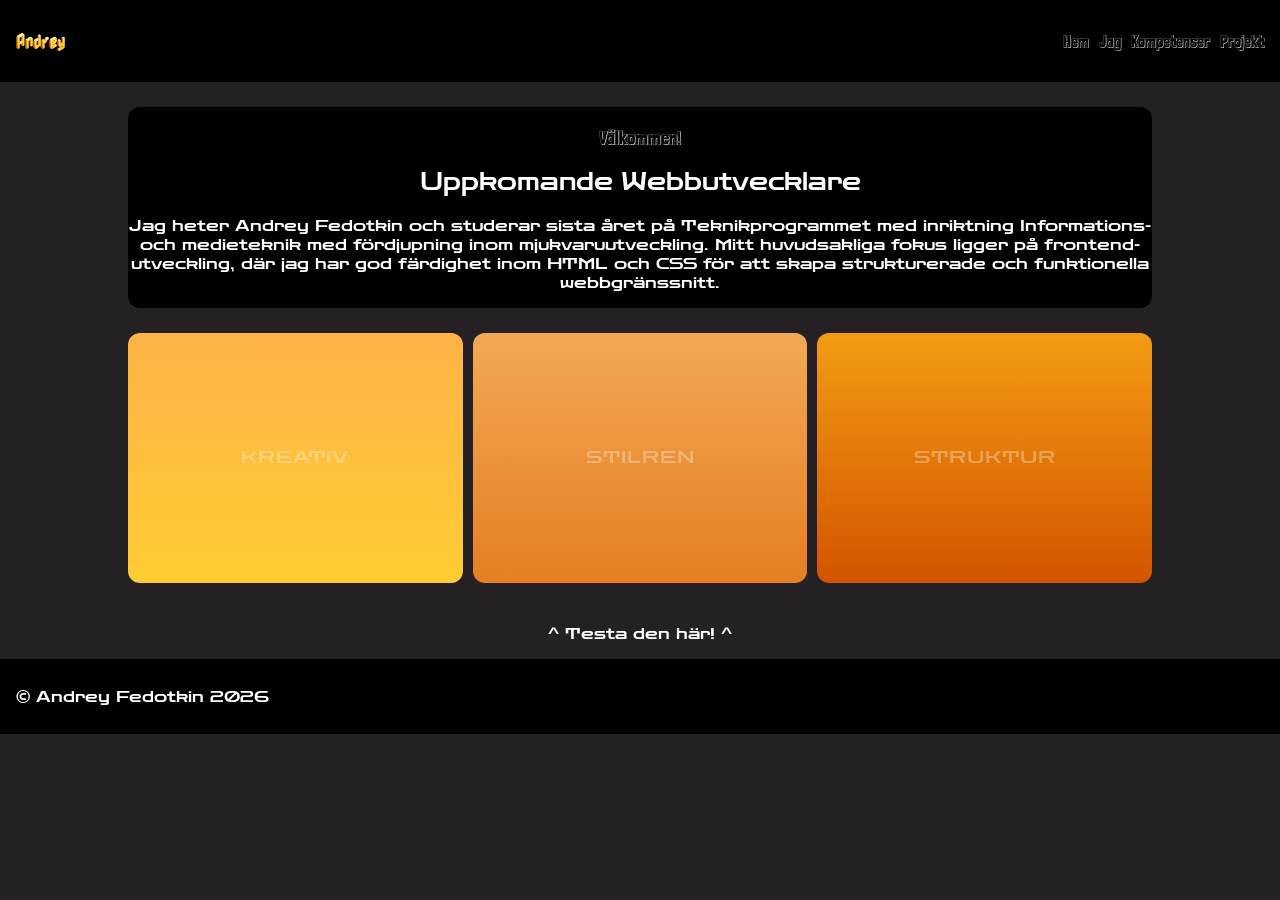
<file: templates/index.html>
<!DOCTYPE html>
<html lang="sv">
<head>
    <meta charset="UTF-8">
    <meta name="viewport" content="width=device-width, initial-scale=1.0">
    <title>Andrey - Hem</title>
    <link rel="stylesheet" href="../static/style.css">

    <!-- Länk till font -->
    <style>
        @import url('https://fonts.googleapis.com/css2?family=Nabla&display=swap');
        @import url('https://fonts.googleapis.com/css2?family=Londrina+Shadow&display=swap');
        @import url('https://fonts.googleapis.com/css2?family=Zen+Dots&display=swap');
    </style>
</head>
<body>
    <header>
        <div>
            <p class="andrey">Andrey</p>
        </div>

        <nav>
            <ul>
                <li><a href="../templates/index.html">Hem</a></li>
                <li><a href="../templates/about.html">Jag</a></li>
                <li><a href="../templates/qualifications.html">Kompetenser</a></li>
                <li><a href="../templates/projectst.html">Projekt</a></li>
            </ul>
        </nav>
    </header>

    <main>
        <section class="hero">
            <article class="articleFisk">
                <h1 class="mainHeading">Välkommen!</h1>

                <h2>Uppkomande Webbutvecklare</h2>

                <p>Jag heter Andrey Fedotkin och studerar sista året på Teknikprogrammet med inriktning Informations- och medieteknik med fördjupning inom mjukvaruutveckling. Mitt huvudsakliga fokus ligger på frontend-utveckling, där jag har god färdighet inom HTML och CSS för att skapa strukturerade och funktionella webbgränssnitt.</p>
            </article>

            <article class="articleFisk1">
                <div class="toy">
                    <div class="panel" id="p1"> <span>KREATIV</span> </div> 
                    <div class="panel" id="p2"> <span>STILREN</span> </div> 
                    <div class="panel" id="p3"> <span>STRUKTUR</span> </div>
                </div>
            </article>

            <p id="pOfArticleFisk1">^ Testa den här! ^</p>
        </section>
    </main>

    <footer>
        <p>© Andrey Fedotkin 2026</p>   
    </footer>
</body>
</html>
</file>
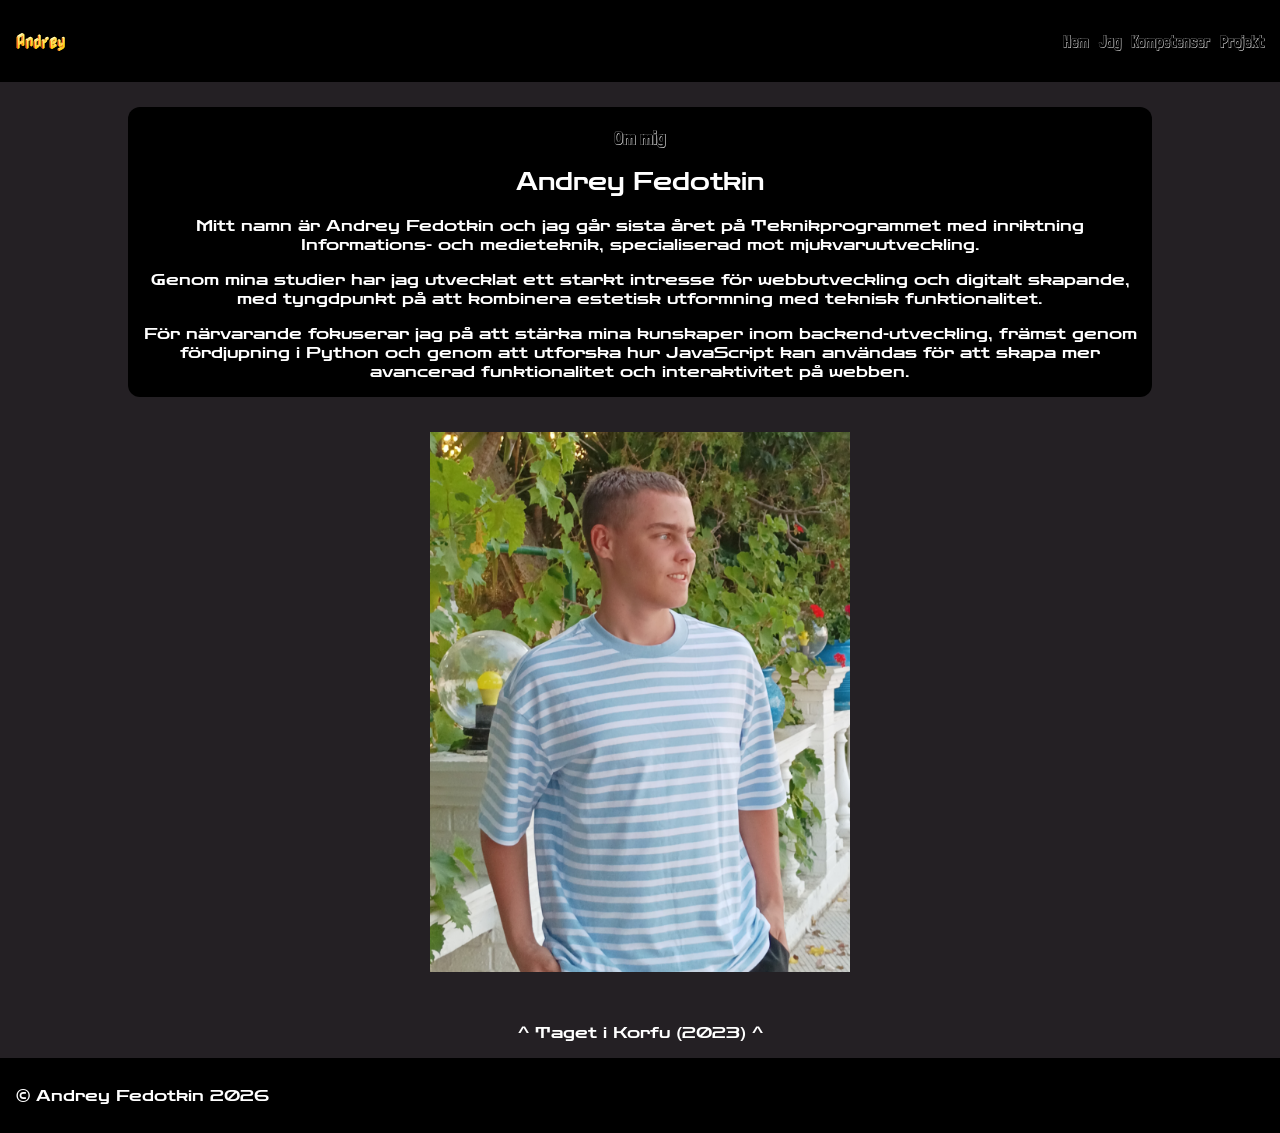
<file: templates/about.html>
<!DOCTYPE html>
<html lang="en">
<head>
    <meta charset="UTF-8">
    <meta name="viewport" content="width=device-width, initial-scale=1.0">
    <title>Andrey - Jag</title>
    <link rel="stylesheet" href="../static/style.css">

    <!-- Länk till font -->
    <style>
        @import url('https://fonts.googleapis.com/css2?family=Nabla&display=swap');
        @import url('https://fonts.googleapis.com/css2?family=Londrina+Shadow&display=swap');
        @import url('https://fonts.googleapis.com/css2?family=Zen+Dots&display=swap');
    </style>
</head>
<body>
    <header>
        <div>
            <p class="andrey">Andrey</p>
        </div>

        <nav>
            <ul>
                <li><a href="../templates/index.html">Hem</a></li>
                <li><a href="../templates/about.html">Jag</a></li>
                <li><a href="../templates/qualifications.html">Kompetenser</a></li>
                <li><a href="../templates/projectst.html">Projekt</a></li>
            </ul>
        </nav>
    </header>

    <main>
        <section class="hero">
            <article class="articleFisk">
                <h1 class="mainHeading">Om mig</h1>

                <h2>Andrey Fedotkin</h2>

                <p>Mitt namn är Andrey Fedotkin och jag går sista året på Teknikprogrammet med inriktning Informations- och medieteknik, specialiserad mot mjukvaruutveckling. </p> 
                <p>Genom mina studier har jag utvecklat ett starkt intresse för webbutveckling och digitalt skapande, med tyngdpunkt på att kombinera estetisk utformning med teknisk funktionalitet.</p> 
                <p>För närvarande fokuserar jag på att stärka mina kunskaper inom backend-utveckling, främst genom fördjupning i Python och genom att utforska hur JavaScript kan användas för att skapa mer avancerad funktionalitet och interaktivitet på webben.</p> 
            
            </article>

            <article class="articleFisk1">
                <img class="articleFisk1Profil" src="../static/portfolio_profil.png" alt="">
            </article>

            <p id="pOfArticleFisk1">^ Taget i Korfu (2023) ^</p>
        </section>
    </main>
    
    <footer>
        <p>© Andrey Fedotkin 2026</p>
    </footer>
</body>
</html>
</file>
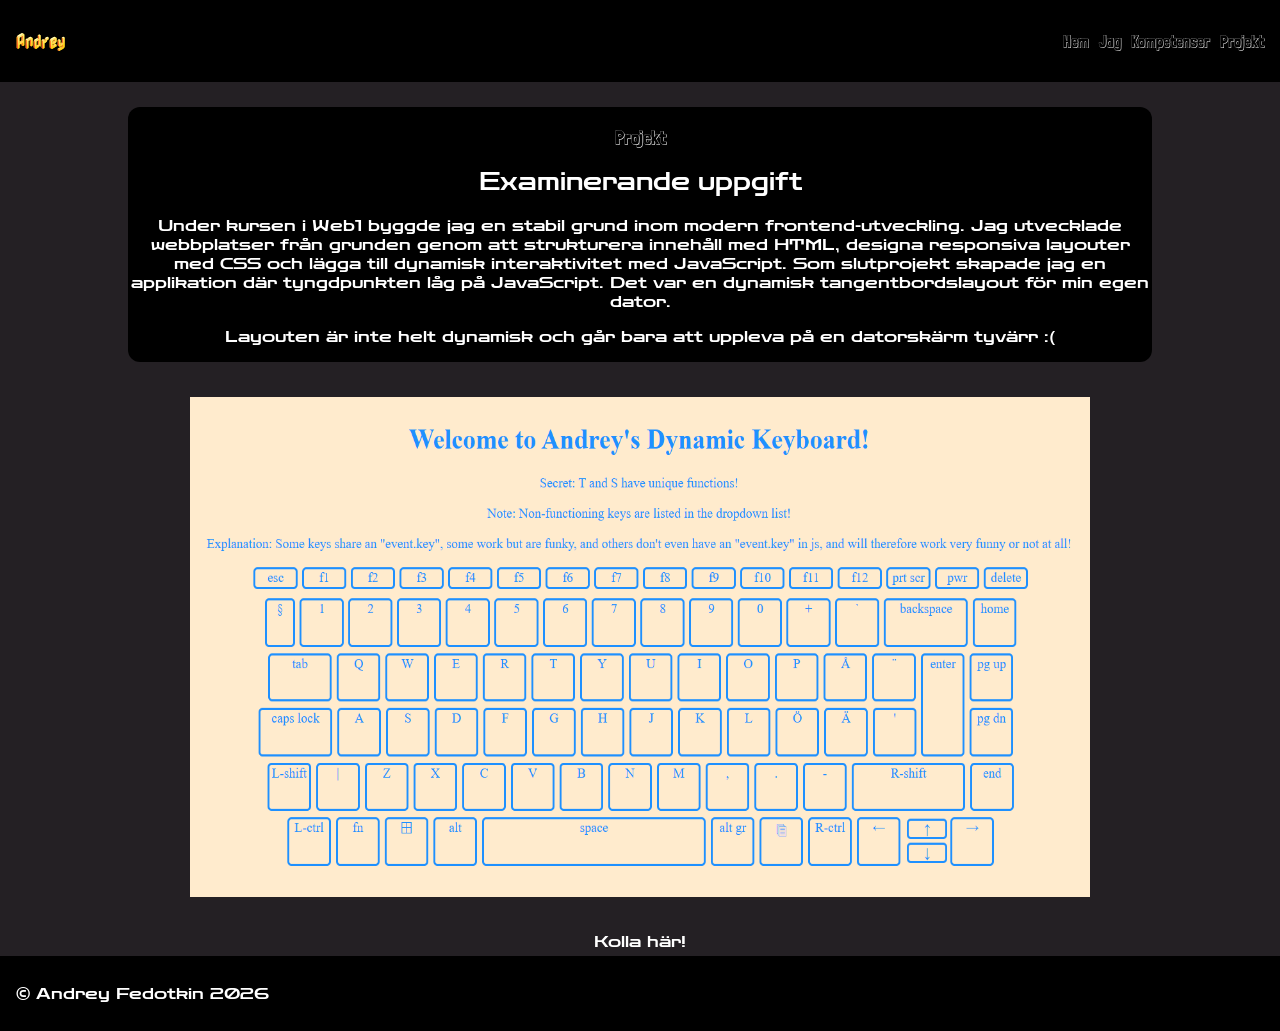
<file: templates/projectst.html>
<!DOCTYPE html>
<html lang="en">
<head>
    <meta charset="UTF-8">
    <meta name="viewport" content="width=device-width, initial-scale=1.0">
    <title>Andrey - Projekt</title>
    <link rel="stylesheet" href="../static/style.css">

    <!-- Länk till font -->
    <style>
        @import url('https://fonts.googleapis.com/css2?family=Nabla&display=swap');
        @import url('https://fonts.googleapis.com/css2?family=Londrina+Shadow&display=swap');
        @import url('https://fonts.googleapis.com/css2?family=Zen+Dots&display=swap');
    </style>
</head>
<body>
    <header>
        <div>
            <p class="andrey">Andrey</p>
        </div>

        <nav>
            <ul>
                <li><a href="../templates/index.html">Hem</a></li>
                <li><a href="../templates/about.html">Jag</a></li>
                <li><a href="../templates/qualifications.html">Kompetenser</a></li>
                <li><a href="../templates/projectst.html">Projekt</a></li>
            </ul>
        </nav>
    </header>

    <main>
        <section class="hero">
            <article class="articleFisk">
                <h1 class="mainHeading">Projekt</h1>

                <h2>Examinerande uppgift</h2>

                <p>Under kursen i Web1 byggde jag en stabil grund inom modern frontend-utveckling. Jag utvecklade webbplatser från grunden genom att strukturera innehåll med HTML, designa responsiva layouter med CSS och lägga till dynamisk interaktivitet med JavaScript. Som slutprojekt skapade jag en applikation där tyngdpunkten låg på JavaScript. Det var en dynamisk tangentbordslayout för min egen dator.</p>
                
                <p>Layouten är inte helt dynamisk och går bara att uppleva på en datorskärm tyvärr :(</p>
            </article>

            <article class="articleFisk1">
                <img class="articleFisk1Projekt" src="../static/denBätteBilden.png" alt="Bild på projektet">
            </article>

            <a id="pOfArticleFisk1" href="https://trueandtand.github.io/andrey_fedotkin_examensuppgift/">Kolla här!</a>
        </section>
    </main>
    
    <footer>
        <p>© Andrey Fedotkin 2026</p>
    </footer> 
</body>
</html>
</file>
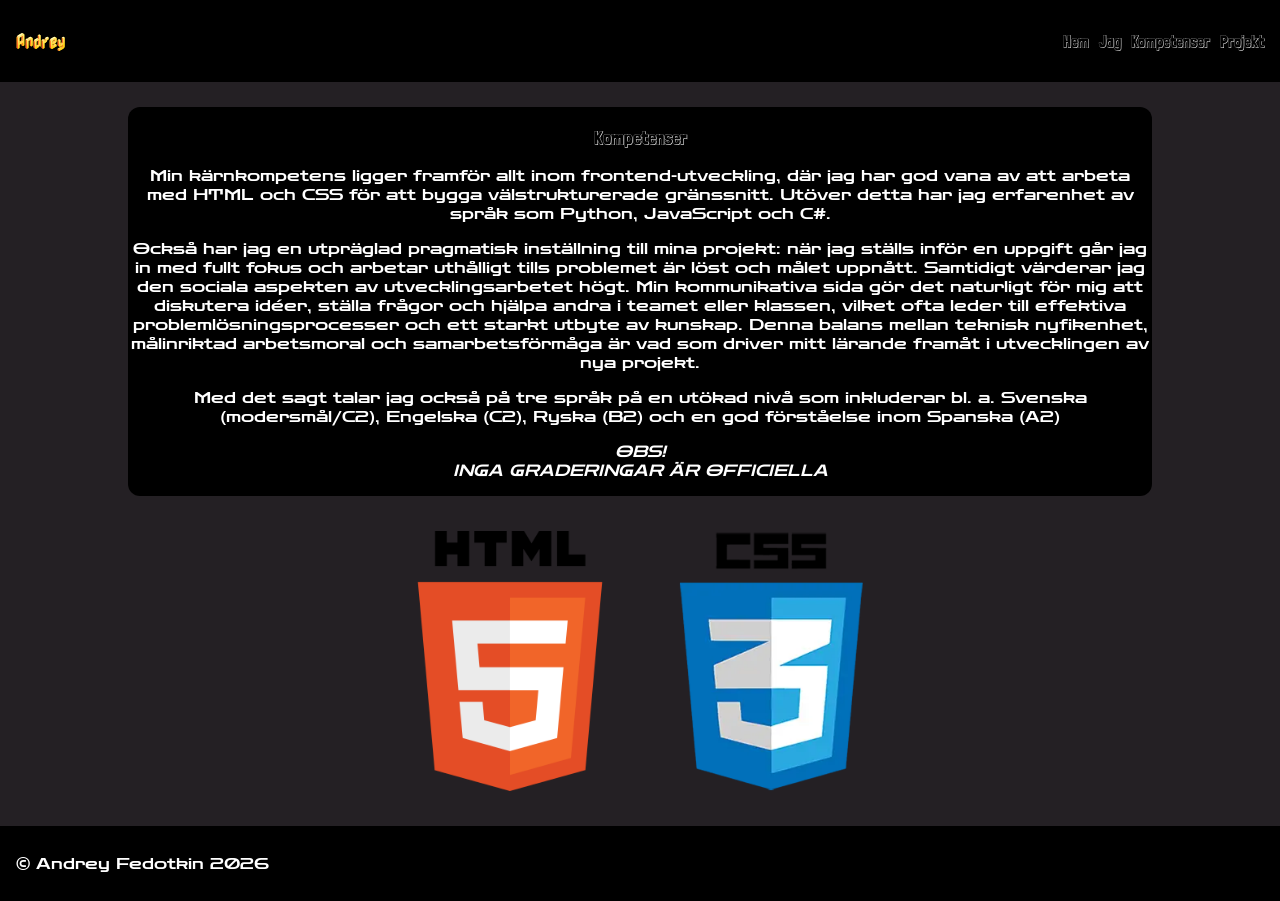
<file: templates/qualifications.html>
<!DOCTYPE html>
<html lang="en">
<head>
    <meta charset="UTF-8">
    <meta name="viewport" content="width=device-width, initial-scale=1.0">
    <title>Andrey - Kompetenser</title>
    <link rel="stylesheet" href="../static/style.css">

    <!-- Länk till font -->
    <style>
        @import url('https://fonts.googleapis.com/css2?family=Nabla&display=swap');
        @import url('https://fonts.googleapis.com/css2?family=Londrina+Shadow&display=swap');
        @import url('https://fonts.googleapis.com/css2?family=Zen+Dots&display=swap');
    </style>
</head>
<body>
    <header>
        <div>
            <p class="andrey">Andrey</p>
        </div>

        <nav>
            <ul>
                <li><a href="../templates/index.html">Hem</a></li>
                <li><a href="../templates/about.html">Jag</a></li>
                <li><a href="../templates/qualifications.html">Kompetenser</a></li>
                <li><a href="../templates/projectst.html">Projekt</a></li>
            </ul>
        </nav>
    </header>

    <main>
        <section class="hero">
            <article class="articleFisk">
                <h1 class="mainHeading">Kompetenser</h1>

                <p>Min kärnkompetens ligger framför allt inom frontend-utveckling, där jag har god vana av att arbeta med HTML och CSS för att bygga välstrukturerade gränssnitt. Utöver detta har jag erfarenhet av språk som Python, JavaScript och C#. </p>

                <p>Också har jag en utpräglad pragmatisk inställning till mina projekt: när jag ställs inför en uppgift går jag in med fullt fokus och arbetar uthålligt tills problemet är löst och målet uppnått. Samtidigt värderar jag den sociala aspekten av utvecklingsarbetet högt. Min kommunikativa sida gör det naturligt för mig att diskutera idéer, ställa frågor och hjälpa andra i teamet eller klassen, vilket ofta leder till effektiva problemlösningsprocesser och ett starkt utbyte av kunskap. Denna balans mellan teknisk nyfikenhet, målinriktad arbetsmoral och samarbetsförmåga är vad som driver mitt lärande framåt i utvecklingen av nya projekt.</p>

                <p>Med det sagt talar jag också på tre språk på en utökad nivå som inkluderar bl. a. Svenska (modersmål/C2), Engelska (C2), Ryska (B2) och en god förståelse inom Spanska (A2)</p>
                <p> <i> OBS! <br> 
                    INGA GRADERINGAR ÄR OFFICIELLA </i></p>
            </article>

            <article class="articleFisk1">
                <img class="htmlcssQual" src="../static/hyper_text_markup_language.png" alt="Hypertext Markup Language">
                <img class="htmlcssQual" src="../static/cascading_style_sheet.png" alt="Cascading Style Sheet">
            </article>
        </section>
    </main>
    
    <footer>
        <p>© Andrey Fedotkin 2026</p>
    </footer>
</body>
</html>
</file>
<file: static/style.css>
.andrey {
  font-family: "Nabla", system-ui;
  font-optical-sizing: auto;
  font-weight: 400;
  font-style: normal;
  font-variation-settings:
    "EDPT" 100,
    "EHLT" 12;
}

.mainHeading {
  font-family: "Londrina Shadow", sans-serif;
  font-weight: 400;
  font-style: normal;
}

body {
    background-color: #242024;

    padding: 0;
    margin: 0;

    display: flex;
    flex-direction: column;
    align-items: center;
    width: 100%;    
}

header {
    position: sticky;
    top: 0;
    z-index: 1000;
    
    background-color: black;
    color: white;

    display: flex;
    justify-content: space-between; 
    align-items: center;            

    padding-top: 12px;
    padding-bottom: 12px;
    padding-left: 16px;
    padding-right: 16px;
    
    margin: 0;

    width: 100%;

    box-sizing: border-box;
}

footer {
    background-color: black;
    color: white;

    display: flex;
    justify-content: space-between; 
    align-items: center;            

    padding-top: 12px;
    padding-bottom: 12px;
    padding-left: 16px;
    padding-right: 16px;
    
    margin: 0;

    width: 100%;

    box-sizing: border-box;
}

ul{
    list-style-type: none;
    display: flex;
    gap: 10px;
    margin: 0;
    padding: 0; 
}

a {
    text-decoration: none;
    color: white;

    font-family: "Londrina Shadow", sans-serif;
    font-weight: 400;
    font-style: normal;

    transition: 0.2s ease;
}

a:hover {
    color: rgb(255, 198, 54);

    font-family: "Londrina Shadow", sans-serif;
    font-weight: 400;
    font-style: normal;
}

h2, p {
    font-family: "Zen Dots", sans-serif;
    font-weight: 400;
    font-style: normal;
}

 #pOfArticleFisk1 {
    color: white;

    font-family: "Zen Dots", sans-serif;
    font-weight: 400;
    font-style: normal;
 }

.hero {
    width: 80%;

    display: grid;
    grid-template-rows: repeat(2, 0.5fr);

    justify-content: center;
    text-align: center;

    margin-inline: auto;
}

.articleFisk {
    color: white;

    /*display: grid;
    grid-template-columns: repeat(1, 0.5fr);*/
    width: 100%;

    background-color: black;

    margin-top: 25px;
    border-radius: 12px;
}

#p1 {
  background: linear-gradient(180deg, #ffb347, #ffcc33);
} 

#p2{
  background: linear-gradient(180deg, #f1a953, #e67e22);
} 

#p3 {
  background: linear-gradient(180deg, #f39c12, #d35400);
}

.articleFisk1 {
    width: 100%;
    margin-top: 25px;
    margin-bottom: 25px;
    display: flex;
    justify-content: center;
}

.toy {
    display: flex;
    width: 100%;
    height: 250px;
    gap: 10px;
    box-sizing: border-box;
}

.panel {
  flex: 1; 
  height: 100%;
  border-radius: 12px;
  overflow: hidden;
  display: flex;
  align-items: center;
  justify-content: center;
  
  transition: flex 0.6s cubic-bezier(0.25, 1, 0.5, 1), filter 0.4s ease;
}

.panel span {
  color: #ffffff;
  font-family: "Zen Dots", sans-serif; 
  font-weight: 400;

  font-size: clamp(0.7rem, 2vw, 1.1rem);
  letter-spacing: 1px;
  opacity: 0.3;
  white-space: nowrap;
  transition: opacity 0.3s ease, transform 0.5s ease;
}

.panel:hover {
  flex: 3.5;
  filter: saturate(1.4) brightness(1.1);
}

.panel:hover span {
  opacity: 1;
  transform: scale(1.05);
}

.articleFisk1Projekt {
    padding: 10px;

    height: 150px;
    width: 275px;
}

.articleFisk1Profil {
    padding: 10px;

    height: 270px;
    width: 210px;
}

.htmlcssQual {
    padding-top: 10px;
    padding-bottom: 10px;

    height: 130px;
    width: 130px;
}

@media (min-width: 640px) {
    .articleFisk1Projekt {
        padding: 10px;

        height: 220px;
        width: 400px;
    }

    .articleFisk1Profil {
        padding: 10px;

        height: 270px;
        width: 210px;
    }

    .htmlcssQual {
        padding-top: 10px;
        padding-bottom: 10px;

        height: 130px;
        width: 130px;
    }
}

@media (min-width: 768px) {
    .articleFisk1Projekt {
        padding: 10px;

        height: 280px;
        width: 500px;
    }

    .articleFisk1Profil {
        padding: 10px;

        height: 315px;
        width: 245px;
    }

    .htmlcssQual {
        padding-top: 10px;
        padding-bottom: 10px;

        height: 152px;
        width: 152px;
    }
}

@media (min-width: 1024px) {
    .articleFisk1Projekt {
        padding: 10px;

        height: 400px;
        width: 700px;
    }

    .articleFisk1Profil {
        padding: 10px;
        height: 428px;
        width: 333px;
    }

    .htmlcssQual {
        padding-top: 10px;
        padding-bottom: 10px;
        height: 206px;
        width: 206px;
    }
}

@media (min-width: 1280px) {
    .articleFisk1Projekt {
        padding: 10px;

        height: 500px;
        width: 900px;
    }

    .articleFisk1Profil {
        padding: 10px;
        height: 540px;
        width: 420px;
    }

    .htmlcssQual {
        padding-top: 10px;
        padding-bottom: 10px;
        height: 260px;
        width: 260px;
    }
}

@media (min-width: 1536px) {
    .articleFisk1Projekt {
        padding: 10px;

        height: 520px;
        width: 1300px;
    }

    .articleFisk1Profil {
        padding: 10px;
        height: 675px;
        width: 525px;
    }

    .htmlcssQual {
        padding-top: 10px;
        padding-bottom: 10px;
        height: 325px;
        width: 325px;
    }
}
</file>
